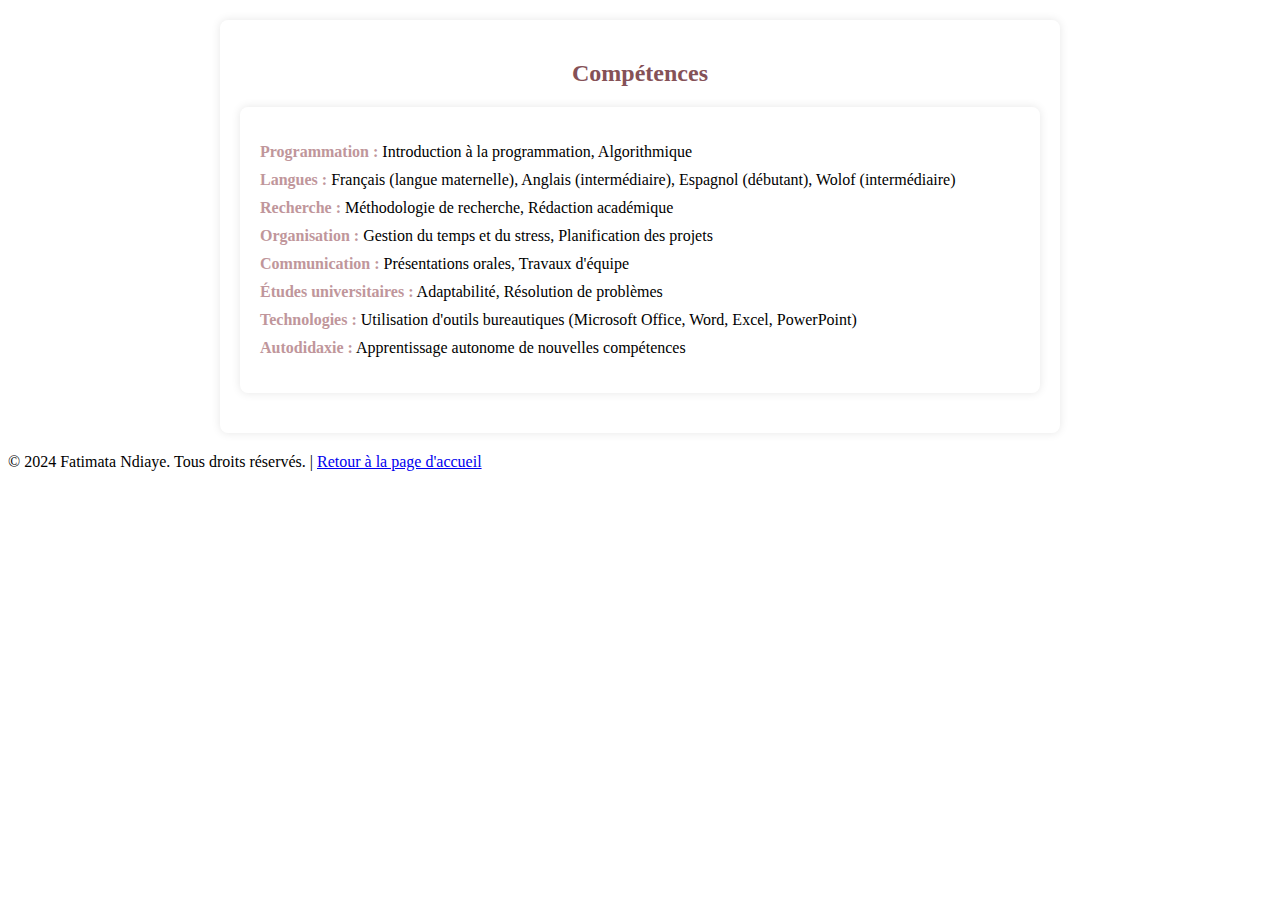
<file: competence.html>
<!DOCTYPE html>
<html lang="fr">
  <head>
    <meta charset="UTF-8" />
    <meta name="viewport" content="width=device-width, initial-scale=1.0" />
    <title>Compétences</title>
    <style>
      #competences {
        max-width: 800px;
        margin: 20px auto;
        padding: 20px;
        background-color: #fff;
        border-radius: 8px;
        box-shadow: 0 0 10px rgba(0, 0, 0, 0.1);
      }

      h2 {
        color: #855157;
        text-align: center;
      }

      ul {
        list-style-type: none;
        padding: 0;
      }

      li {
        margin-bottom: 10px;
      }

      strong {
        color: #c0969b;
      }

      /* Vous pouvez ajouter d'autres styles en fonction de vos préférences */
    </style>
  </head>
  <body>
    <section id="competences">
      <h2>Compétences</h2>
      <section id="competences">
        <ul>
          <li>
            <strong>Programmation :</strong> Introduction à la programmation,
            Algorithmique
          </li>
          <li>
            <strong>Langues :</strong> Français (langue maternelle), Anglais
            (intermédiaire), Espagnol (débutant), Wolof (intermédiaire)
          </li>
          <li>
            <strong>Recherche :</strong> Méthodologie de recherche, Rédaction
            académique
          </li>
          <li>
            <strong>Organisation :</strong> Gestion du temps et du stress,
            Planification des projets
          </li>
          <li>
            <strong>Communication :</strong> Présentations orales, Travaux
            d'équipe
          </li>
          <li>
            <strong>Études universitaires :</strong> Adaptabilité, Résolution de
            problèmes
          </li>
          <li>
            <strong>Technologies :</strong> Utilisation d'outils bureautiques
            (Microsoft Office, Word, Excel, PowerPoint)
          </li>
          <li>
            <strong>Autodidaxie :</strong> Apprentissage autonome de nouvelles
            compétences
          </li>
        </ul>
      </section>
    </section>
  </body>

  <footer>
    <p>
      &copy; 2024 Fatimata Ndiaye. Tous droits réservés. |
      <a href="index.html">Retour à la page d'accueil</a>
    </p>
  </footer>
</html>
</file>
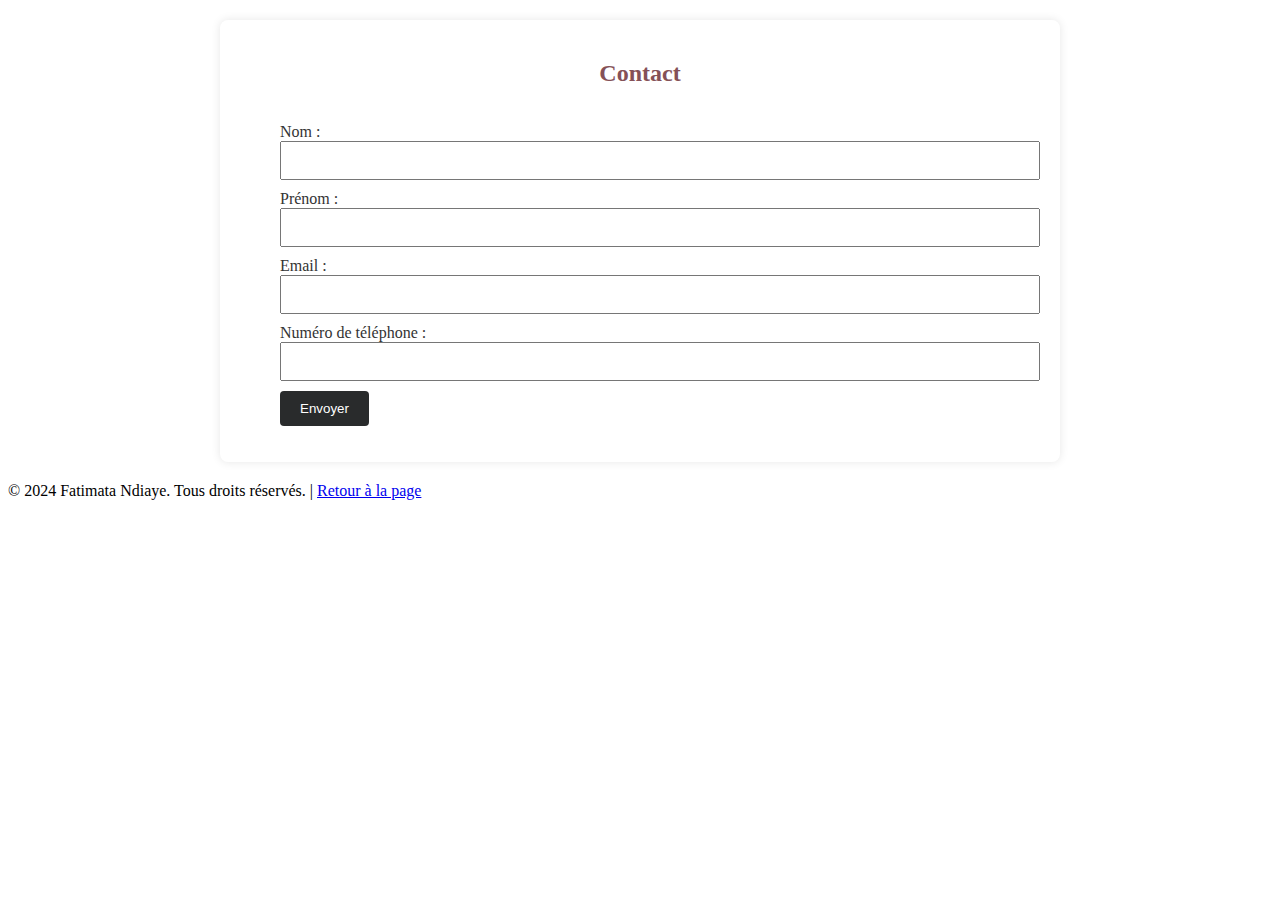
<file: contact.html>
<!DOCTYPE html>
<html lang="fr">
  <head>
    <meta charset="UTF-8" />
    <meta name="viewport" content="width=device-width, initial-scale=1.0" />
    <title>Contact</title>
    <style>
      #contact {
        max-width: 800px;
        margin: 20px auto;
        padding: 20px;
        background-color: #fff;
        border-radius: 8px;
        box-shadow: 0 0 10px rgba(0, 0, 0, 0.1);
      }

      h2 {
        color: #855157;
        text-align: center;
      }

      form {
        display: flex;
        flex-direction: column;
      }

      label {
        margin-bottom: 5px;
        color: #333;
      }

      input {
        width: 100%;
        padding: 10px;
        margin-bottom: 10px;
        box-sizing: border-box;
      }

      button {
        background-color: #292b2c;
        color: #fff;
        padding: 10px 20px;
        border: none;
        border-radius: 4px;
        cursor: pointer;
      }

      button:hover {
        background-color: #1d1e1e;
      }
    </style>
  </head>
  <body>
    <section id="contact">
      <h2>Contact</h2>
      <form action="traitement_formulaire.php" method="post">
        <ul>
          <label for="nom">Nom :</label>
          <input type="text" id="nom" name="nom" required />

          <label for="prenom">Prénom :</label>
          <input type="text" id="prenom" name="prenom" required />

          <label for="email">Email :</label>
          <input type="email" id="email" name="email" required />

          <label for="telephone">Numéro de téléphone :</label>
          <input type="tel" id="telephone" name="telephone" required />

          <button type="submit">Envoyer</button>
        </ul>
      </form>
    </section>
    <footer>
      <p>
        &copy; 2024 Fatimata Ndiaye. Tous droits réservés. |
        <a href="index.html">Retour à la page </a>
      </p>
    </footer>
  </body>
</html>
</file>
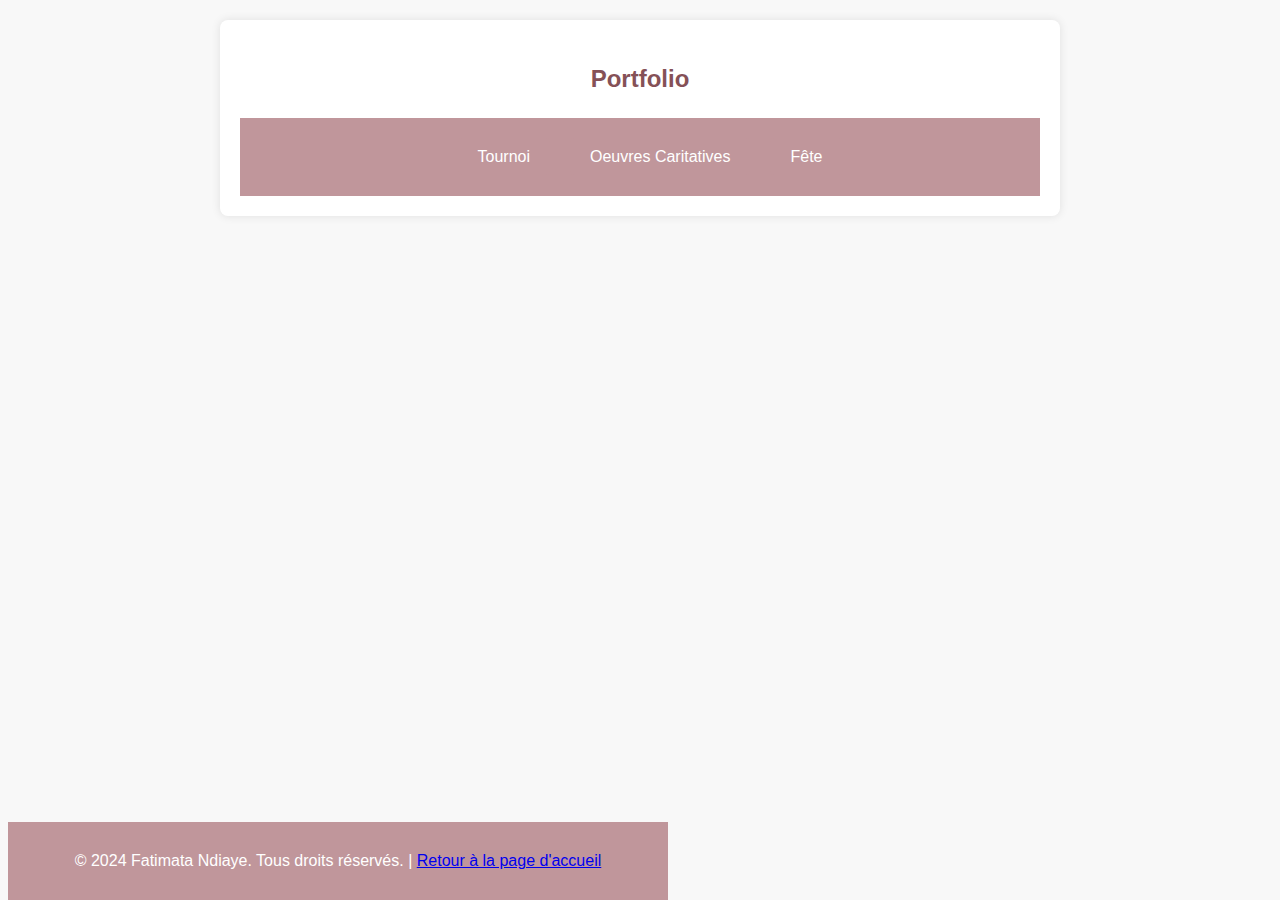
<file: portefolio.html>
<!DOCTYPE html>
<html lang="fr">
  <head>
    <meta charset="UTF-8" />
    <meta name="viewport" content="width=device-width, initial-scale=1.0" />
    <title>Document</title>
    <style>
      /* Ajoutez ces styles dans votre fichier styles.css */

      body {
        font-family: "Arial", sans-serif;
        line-height: 1.6;
        background-color: #f8f8f8;
        /* Couleur de fond générale */
        color: #333;
      }

      main {
        max-width: 800px;
        margin: 20px auto;
        padding: 20px;
        background-color: #fff;
        border-radius: 8px;
        box-shadow: 0 0 10px rgba(0, 0, 0, 0.1);
      }

      h2 {
        color: #855157;
        /* Couleur du titre */
        text-align: center;
      }

      .nav-list {
        list-style-type: none;
        list-style-type: none;
        display: flex;
        justify-content: center;
        /* Aligner les éléments au centre horizontalement */
        align-items: center;
        /* Aligner les éléments au centre verticalement (optionnel) */
      }

      .nav-list li {
        margin-right: 20px;
      }

      .nav-button {
        text-decoration: none;
        color: #fff;
        /* Couleur du texte */
        padding: 10px 20px;
        border-radius: 4px;
        background-color: #c0969b;
        /* Couleur de fond des boutons */
        transition: background-color 0.3s ease;
        /* Transition de couleur au survol */
      }

      .nav-button:hover {
        background-color: #855157;
        /* Nouvelle couleur de fond au survol */
      }

      nav {
        background-color: #c0969b;
        /* Couleur de fond de la barre de navigation */
        padding: 10px;
        text-align: center;
      }

      footer {
        position: absolute;
        bottom: 0;
        width: 50%;
        background-color: #c0969b;
        color: #fff;
        text-align: center;
        padding: 10px;
      }

      /* Vous pouvez ajouter d'autres styles en fonction de vos préférences */
    </style>
  </head>

  <body>
    <main>
      <section id="portfolio">
        <h2>Portfolio</h2>
        <section id="portfolio">
          <nav>
            <ul class="nav-list">
              <li><a href="tournoi.html" class="nav-button">Tournoi</a></li>
              <li>
                <a href="oeuvre.html" class="nav-button">Oeuvres Caritatives</a>
              </li>
              <li><a href="fete.html" class="nav-button">Fête</a></li>
            </ul>
          </nav>
        </section>
      </section>
    </main>
  </body>
  <footer>
    <p>
      &copy; 2024 Fatimata Ndiaye. Tous droits réservés. |
      <a href="index.html">Retour à la page d'accueil</a>
    </p>
  </footer>
</html>
</file>
